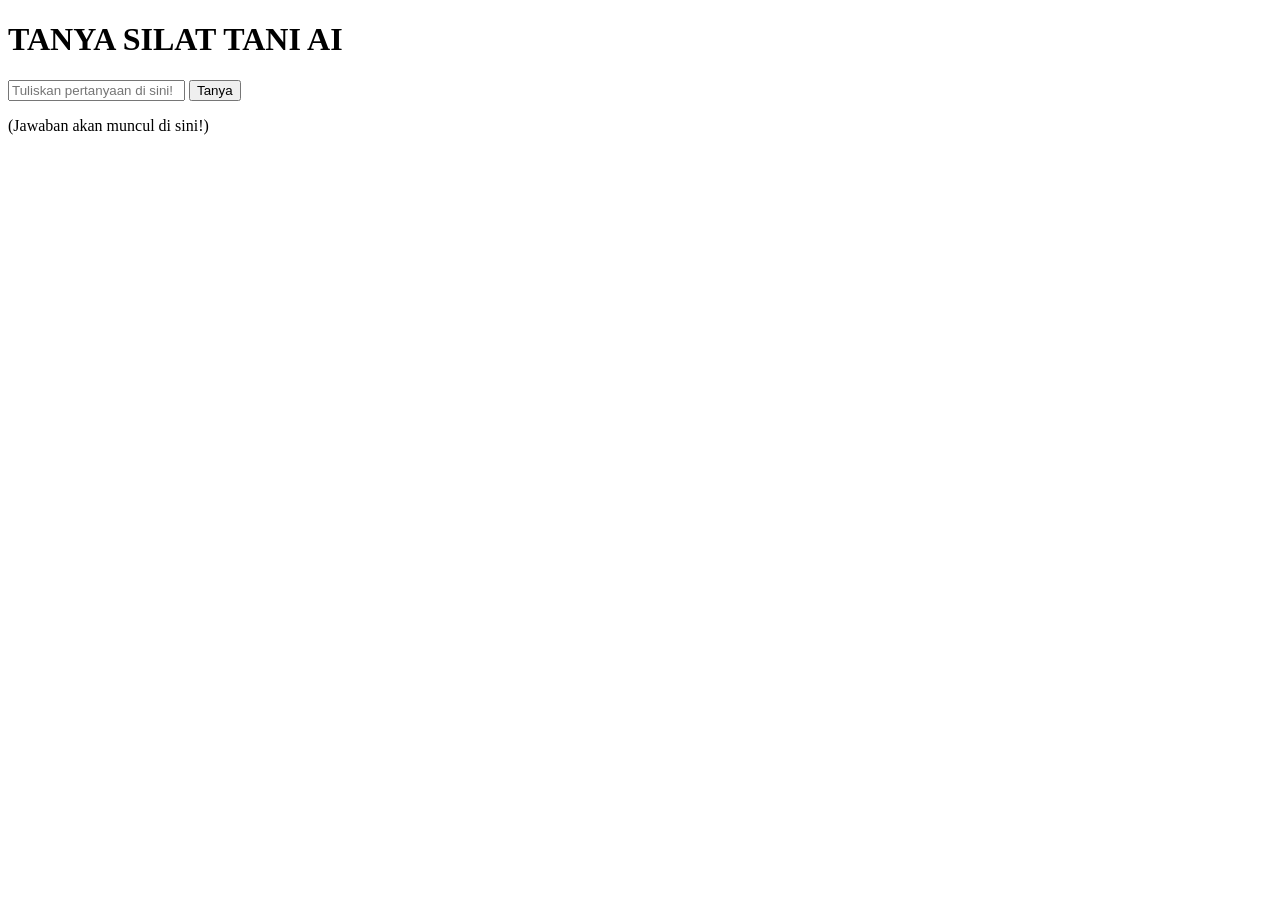
<file: index.html>
<!doctype html>
<html lang="en">

<head>
  <meta charset="UTF-8" />
  <meta name="viewport" content="width=device-width, initial-scale=1.0" />
  <title>AI SILAT TANI</title>
</head>

<body>
  <main>
    <h1>TANYA SILAT TANI AI</h1>
    <form>
      <!-- <div class="image-picker">
        <label class="image-choice">
          <input type="radio" checked name="chosen-image" value="/baked_goods_1.jpg">
          <img src="/baked_goods_1.jpg">
        </label>
        <label class="image-choice">
          <input type="radio" name="chosen-image" value="/baked_goods_2.jpg">
          <img src="/baked_goods_2.jpg">
        </label>
        <label class="image-choice">
          <input type="radio" name="chosen-image" value="/baked_goods_3.jpg">
          <img src="/baked_goods_3.jpg">
        </label> -->
      </div>
      <div class="prompt-box">
        <label>
          <input name="prompt" placeholder="Tuliskan pertanyaan di sini!" type="text"
            value="">
        </label>
        <button type="submit">Tanya</button>
      </div>
    </form>
    <p class="output">(Jawaban akan muncul di sini!)</p>
  </main>

  <script type="module" src="/main.js"></script>
  </main>
  
  
</body>

</html>
</file>
